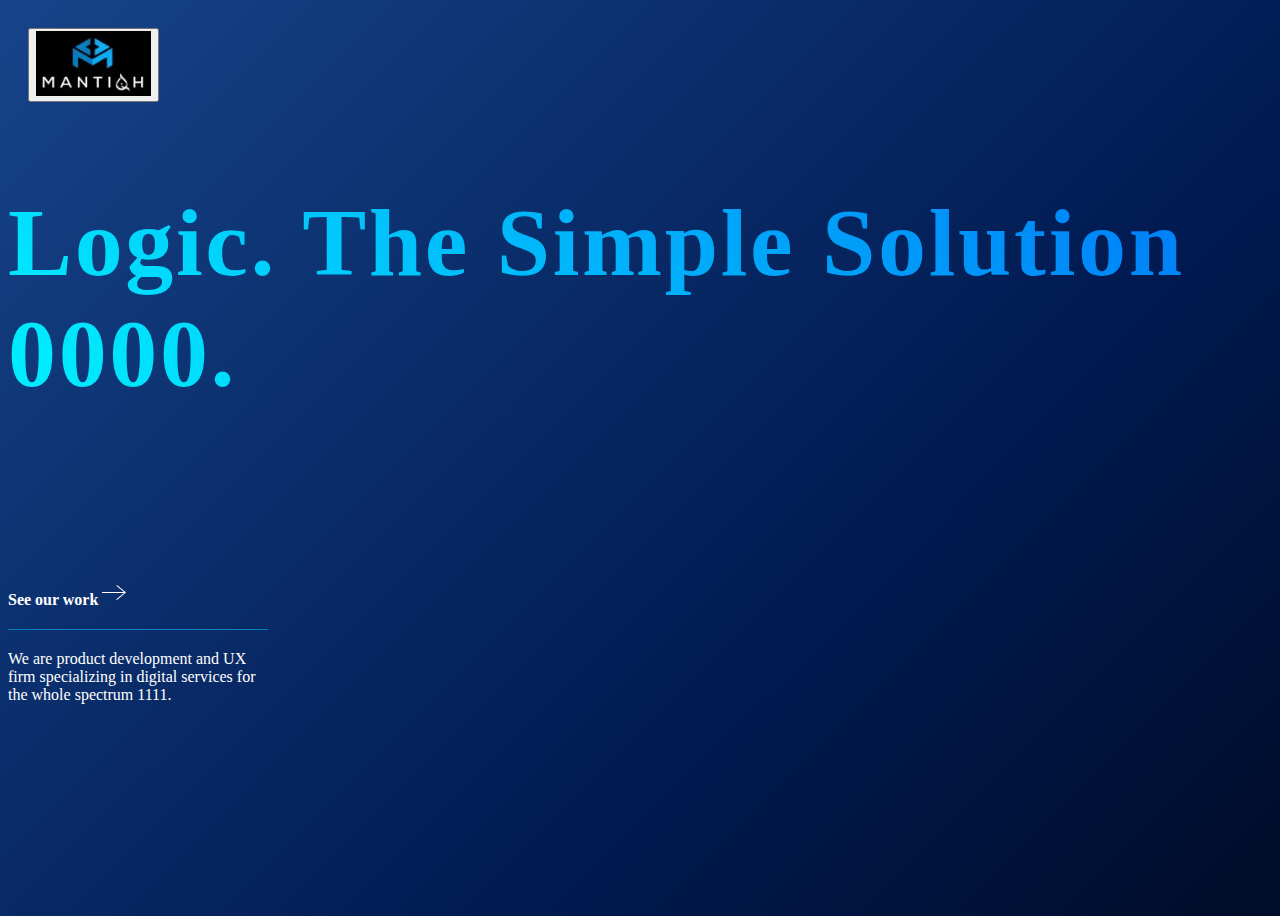
<file: index.html>
<!DOCTYPE html>
<html lang="en">
<head>
    <meta charset="UTF-8">
    <meta http-equiv="X-UA-Compatible" content="IE=edge">
    <meta name="viewport" content="width=device-width, initial-scale=1.0">
    <title>Mantiqh - Logic. The Simple Solution. Website and Mobile Design and Development Company- Mantiqh Technologies</title>
    <link rel="stylesheet" href="css/sytles.css">
</head>
<body>
    <section id="Header">
        <div class="container-fluid">
            <nav class="navbar">
                <span class="navbar-brand" style="color:#fff;margin-top:20px">
                    <a href="Home.html">
                        <button class="Button">
                            <img alt="hrea" src="Images/Logo.jpg" class="hover-lg img-fluid" style="max-width: 115px; position: initial;" id="logo-main">
                        </button>
                    </a>
                </span>
            </nav>
        </div>
    </section>
    <div class="tagLine">
        <h1 style="font-size:7.5vw;">Logic. The Simple Solution     0000.</h1>
    </div>
    
    <a class="ourWork-head" href="#">
        <div data-aos="fade-up" class="ourWork hover-lg aos-init aos-animate">
            <div class="ourWork-head" id="see_our">
                <h1>See our work <img class="img-fluid" src="[data-uri]" alt="React Logo"></h1>
            </div>
            <div class="line"></div>
            <div>
                <p>We are product development and UX firm specializing in digital services for the whole spectrum 1111.</p>
            </div>
        </div>
    </a>

    <!-- background gradient -->

    <div class="d-flex flex-column justify-content-center w-100 h-100">
        <div class="d-flex flex-column justify-content-center align-items-center">
            <h1 class="fw-light text-white m-0"></h1>
            <div class="btn-group my-5">
                <a href="https://codepen-api-export-production.s3.us-west-2.amazonaws.com/zip/PEN/pyBNzX/1578778289271/pure-css-gradient-background-animation.zip" class="btn btn-outline-light" aria-current="page"></a>
                <a href="https://codepen.io/P1N2O/full/pyBNzX" class="btn btn-outline-light"></a>
            </div>
        </div>
    </div>
</div>
</body>
</html>
</file>
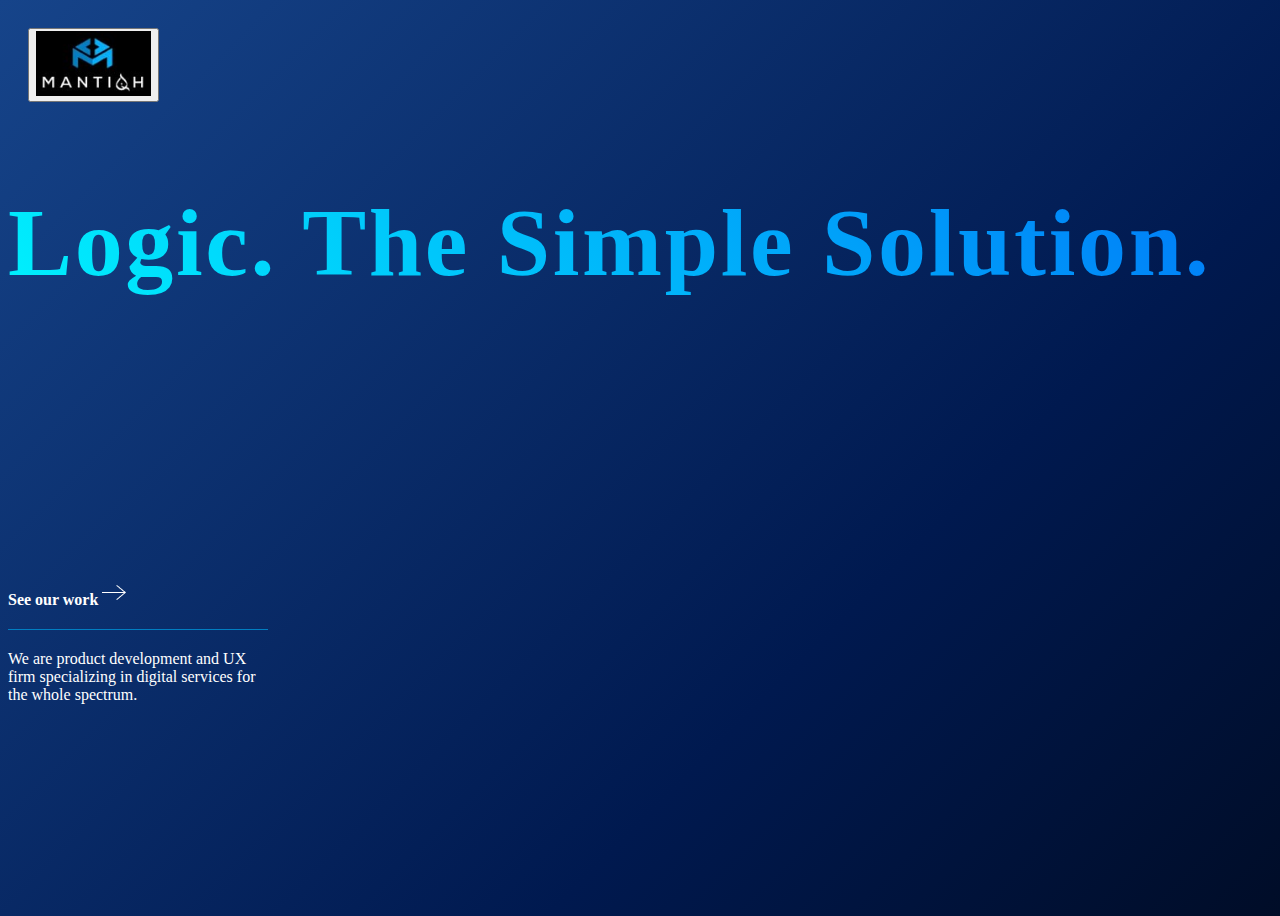
<file: Home.html>
<!DOCTYPE html>
<html lang="en">
<head>
    <meta charset="UTF-8">
    <meta http-equiv="X-UA-Compatible" content="IE=edge">
    <meta name="viewport" content="width=device-width, initial-scale=1.0">
    <title>Mantiqh - Logic. The Simple Solution. Website and Mobile Design and Development Company- Mantiqh Technologies</title>
    <link rel="stylesheet" href="css/sytles.css">
</head>
<body>
    <section id="Header">
        <div class="container-fluid">
            <nav class="navbar">
                <span class="navbar-brand" style="color:#fff;margin-top:20px">
                    <a href="Home.html">
                        <button class="Button">
                            <img alt="hrea" src="Images/Logo.jpg" class="hover-lg img-fluid" style="max-width: 115px; position: initial;" id="logo-main">
                        </button>
                    </a>
                </span>
            </nav>
        </div>
    </section>
    <div class="tagLine">
        <h1 style="font-size:7.5vw;">Logic. The Simple Solution.</h1>
    </div>
    
    <a class="ourWork-head" href="#">
        <div data-aos="fade-up" class="ourWork hover-lg aos-init aos-animate">
            <div class="ourWork-head" id="see_our">
                <h1>See our work <img class="img-fluid" src="[data-uri]" alt="React Logo"></h1>
            </div>
            <div class="line"></div>
            <div>
                <p>We are product development and UX firm specializing in digital services for the whole spectrum.</p>
            </div>
        </div>
    </a>

    <!-- background gradient -->

    <div class="d-flex flex-column justify-content-center w-100 h-100">
        <div class="d-flex flex-column justify-content-center align-items-center">
            <h1 class="fw-light text-white m-0"></h1>
            <div class="btn-group my-5">
                <a href="https://codepen-api-export-production.s3.us-west-2.amazonaws.com/zip/PEN/pyBNzX/1578778289271/pure-css-gradient-background-animation.zip" class="btn btn-outline-light" aria-current="page"></a>
                <a href="https://codepen.io/P1N2O/full/pyBNzX" class="btn btn-outline-light"></a>
            </div>
        </div>
    </div>
</div>
</body>
</html>
</file>
<file: css/sytles.css>
body {
	background: linear-gradient(-45deg, #134692, #000000, #00194f, #16448a);
	background-size: 200% 200%;
	animation: gradient 15s ease infinite;
	height: 100vh;
}

@keyframes gradient {
	0% {
		background-position: 0% 50%;
	}
	50% {
		background-position: 100% 50%;
	}
	100% {
		background-position: 0% 50%;
	}
}


body{
    background-color: #171719;
    font-family: "Neutrif Pro";
    box-sizing: border-box;
    min-height: 100%;
    width: 100%!important;
}

#Home{
    height: 80vh;
}

#Header{
    position: relative;
    padding: 20px;
}

.tagLine .h1, .tagLine h1 {
    position: static;
    bottom: 50vh;
    z-index: 1;
    letter-spacing: 2.65px;
    font-size: 95px;
    font-weight: bolder;
    background-color: #00f1fd;
    background: linear-gradient(45deg,#00f1fd,#0074f7);
    background-size: 100%;
    background-repeat: repeat;
    background-clip: border-box;
    -webkit-background-clip: text;
    -webkit-text-fill-color: transparent;
    -moz-background-clip: text;
    -moz-text-fill-color: transparent;
}

.ourWork-head .h1, .ourWork-head h1 {
    font-size: 16px;
}

.ourWork {
    color: #fff;
    width: 260px;
    font-size: 16px;
    position: absolute;
    bottom: 20%;
}

.ourWork .line {
    width: 100%;
    height: 1px;
    background-color: #017dc1;
    margin: 20px 0;
}

.our-work-head{
    font-size: 1rem;
    color: rgb(255, 255, 255);
}
</file>
